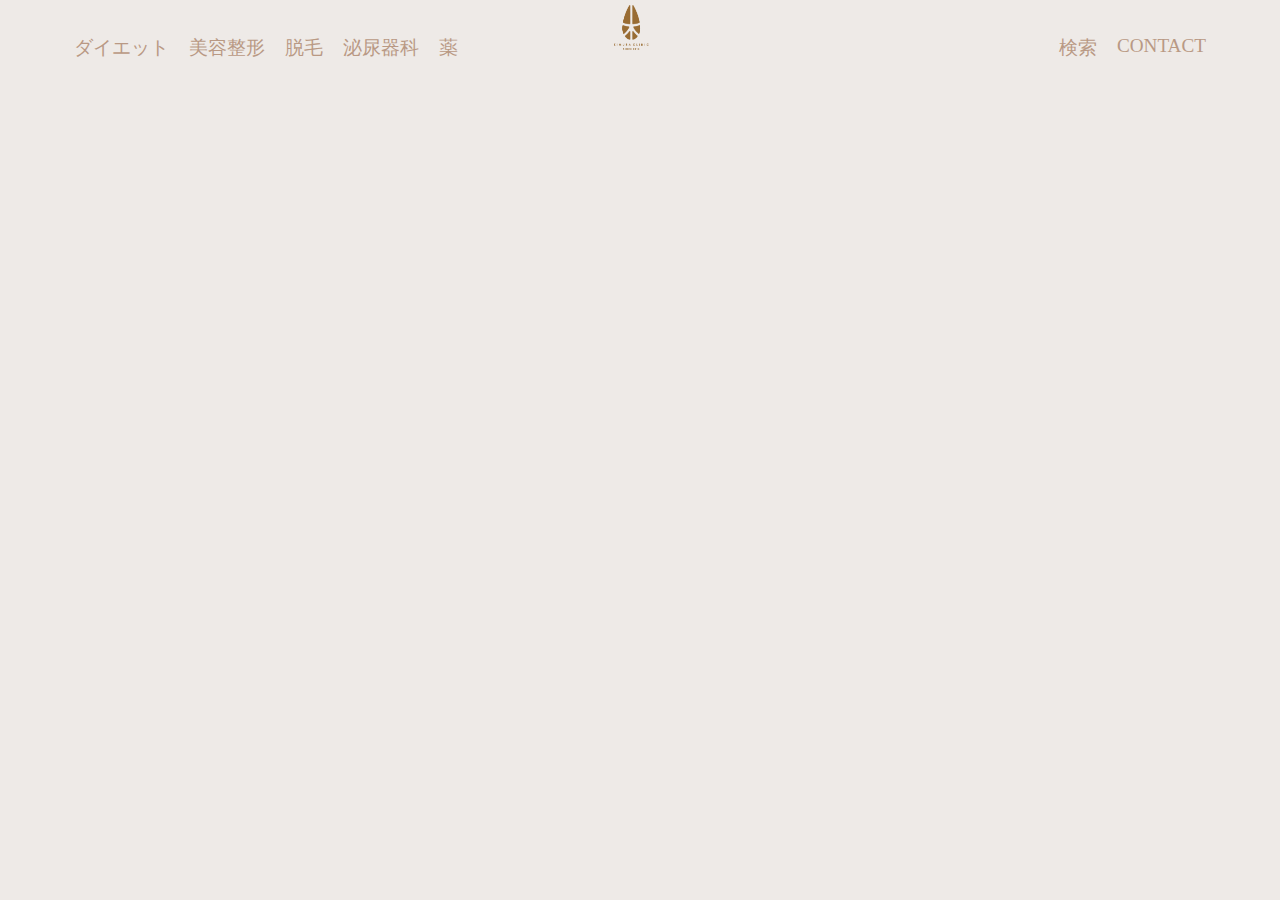
<file: toppage.html>
<!DOCTYPE html>
<html lang="en">

<head>
    <meta charset="UTF-8">
    <meta http-equiv="X-UA-Compatible" content="IE=edge">
    <meta name="viewport" content="width=device-width, initial-scale=1.0">
    <link rel="stylesheet" href="stylesheet.css">
    <title>Kenkou-labo</title>
</head>

<body>
    <div class="header">
        <div class="header_wrapper">
            <div class="header_titles">
                <li>
                    <p><a href="" target="_blank">ダイエット</a></p>
                </li>
                <li>
                    <p><a href="" target="_blank">美容整形</a></p>
                </li>
                <li>
                    <p><a href="" target="_blank">脱毛</a></p>
                </li>
                <li>
                    <p><a href="" target="_blank">泌尿器科</a></p>
                </li>
                <li>
                    <p><a href="" target="_blank">薬</a></p>
                </li>
            </div>
            <div class="header_icon">
                <a><img src="media_library/Untitled-1.png"></a>
            </div>
            <div class="header_menues">
                <li>
                    <p><a href="" target="_blank">検索</a></p>
                </li>
                <li>
                    <p><a href="" target="_blank">CONTACT</a></p>
                </li>
            </div>
        </div>
    </div>

</body>

</html>
</file>
<file: stylesheet.css>
* {
    box-sizing: border-box;
    margin: 0;
    padding: 0;
}

html {
    font-size: 10px;
    display: block;
}

body {
    background-color: #EEEAE7;
}

a {
    text-decoration: none;
    font-size: 2rem;
}

a:visited {
    color: inherit;
}

ul,
li {
    list-style: none;
}

.SP {
    display: none;
}


/*ヘッダー*/

.header {
    max-width: 90vw;
    margin: 0 auto;
    height: 5rem;
}

.header_wrapper {
    display: flex;
}

.header_titles {
    color: #B99984;
    display: flex;
    margin-top: 2.5rem;
}

.header_titles p,
.header_menues p {
    padding: 1rem;
}

.header_titles a,
.header_menues a {
    font-size: 1.5vw;
}

.header_icon {
    margin-top: 0.5rem;
    position: absolute;
    left: 48%;
}

.header_icon img {
    width: 35px;
    height: 45px;
}

.header_menues {
    color: #B99984;
    display: flex;
    margin: 2.5rem 0 0 auto;
}


/*アイキャッチ部分*/

.eyecatch {
    max-width: 1080px;
    display: flex;
    margin: 10rem auto 0;
    justify-content: center;
    align-items: center;
}

.eyecatch p {
    font-size: 1.6rem;
    color: #B99984;
}

.left_comments {
    border-bottom: 2px solid #B0917D;
    margin-bottom: 3rem;
}

.left_comments p {
    font-size: 1.3rem;
}

.left_comments h2 {
    color: #B99984;
    font-size: 2.2rem;
    font-weight: 500;
}

.eyecatch_img {
    margin: 0 6rem;
    max-width: 45vw;
    max-height: 480px;
}

.eyecatch_img img {
    max-width: 100%;
}

.eyecatch_img h1 {
    position: absolute;
    font-family: Helvetica;
    z-index: 1;
    font-weight: 500;
    font-size: 7vw;
    color: #806B5D;
    top: 60%;
    left: 25%;
}

.right_comments {
    border-top: 2px solid #B0917D;
    align-self: flex-end;
    margin-bottom: 8rem;
}


/*ディバイダー*/

.divider p {
    color: #806B5D;
    font-size: 2rem;
    white-space: nowrap;
}

.divider {
    margin-top: 10rem;
    display: flex;
    align-items: center;
    justify-content: center;
}

.divider:before,
.divider:after {
    border-top: 1px solid #B1907D;
    content: "";
    width: 100%;
}

.divider:before {
    margin-right: 2rem;
}

.divider:after {
    margin-left: 2rem;
}


/*背景黄色部分共通*/

.FR_articles {
    background-color: #EFE7DD;
    margin-top: 5rem;
}


/*カルーセル*/

.carousel {
    max-width: 75vw;
    margin: 0 auto;
    display: flex;
    justify-content: center;
    overflow-x: hidden;
}

.items {
    display: flex;
    flex-flow: row nowrap;
    align-items: center;
    width: 100%;
    height: 100%;
    margin: 0;
    padding: 0;
}

.item {
    display: flex;
    justify-content: center;
    min-width: 100%;
    height: 100%;
    margin: 0;
}

.article {
    max-width: 45%;
    margin: 5rem 2rem;
    position: relative;
}

.article p {
    font-size: 2rem;
    line-height: 4rem;
    color: #707070;
    padding: 0 2rem;
}

.article img {
    width: 100%;
}


/*スライドナビゲーション*/

.slideshow_nav a {
    position: absolute;
    display: flex;
    margin-top: 20rem;
    opacity: 0.7;
}

.slideshow_nav a.prev {
    left: 5%;
    margin-left: 10px;
    align-self: center;
}

.slideshow_nav a.next {
    right: 5%;
    margin-right: 10px;
    align-self: center;
}

.slideshow_nav a.disabled {
    display: none;
}

.slideshow_nav a:hover {
    opacity: 1;
}


/*CTA*/

.cta {
    text-align: center;
    margin-top: 5rem;
}

.cta img {
    max-width: 300px;
    width: 30%
}


/*画像部分*/

.img_divider {
    max-width: 1080px;
    margin: 12rem auto 0;
}

.img_divider img {
    width: 100%;
    height: 80%;
}


/*診療項目*/

.medical_articles {
    display: flex;
    justify-content: space-around;
    max-width: 1080px;
    width: 80vw;
    margin: 0 auto;
}

.medical_item {
    background-color: #FFF;
    margin: 5rem 2rem;
    width: 20%;
}

.medical_item:hover {
    background-color: #e6e6e6;
}

.img_container {
    margin: 3rem 1rem;
    border-bottom: 4px solid #D8C5B5;
    text-align: center;
}

.img_container img {
    width: 80%;
    padding: 2rem 0;
}

.medical_item p {
    font-size: 1.8rem;
    font-weight: 600;
    text-align: center;
    color: #B99984;
    margin-bottom: 3rem;
}


/*画像CTA部分*/

.art_part {
    background-color: #EFE7DD;
    margin-top: 15rem;
    padding-bottom: 3rem;
}

.art_container {
    max-width: 80vw;
    margin: 0 auto;
    display: flex;
    justify-content: center;
}

.art_divider {
    width: 50%;
    text-align: center;
}

.left_img {
    background-image: url(media_library/長方形\ 158.png);
    background-size: cover;
    margin: 3rem;
    width: 70%;
    height: 90%;
    display: flex;
}

.left_img img {
    width: 70%;
    height: 80%;
    justify-content: flex-start;
    align-self: flex-end;
}

.right_img {
    text-align: center;
}

.right_img img {
    width: 80%;
    height: 100%;
    margin-top: 2rem;
}

.bottom_art {
    background-color: #EFE7DD;
    margin-top: 20rem;
    text-align: center;
}


/*画像部分*/

.bottom_art img {
    max-width: 1080px;
}


/*フッターのディバイダー*/

.divider_bottom {
    margin-top: 2rem;
    display: flex;
    align-items: center;
    justify-content: center;
}

.divider_bottom:before,
.divider_bottom:after {
    border-top: 1px solid #B1907D;
    content: "";
    width: 45%;
}


/*フッター*/

.footer {
    text-align: center;
    margin: 3rem 0 4rem;
}

.footer p {
    color: #806B5D;
    font-size: 1.3rem;
    line-height: 3rem;
}

@media screen and (max-width:767px) {
    html {
        font-size: 6px;
    }
    .SP {
        display: block;
    }
    .PC {
        display: none;
    }
    .header {
        max-width: 100vw;
        height: 7rem;
        position: sticky;
        top: 0px;
        z-index: 2;
        background-color: #EEEAE7;
    }
    .header_icon {
        position: absolute;
        left: 47%;
    }
    .header_icon img {
        width: 25px;
        height: 35px;
    }
    .header_menues {
        margin: 1.5rem auto 0 1rem;
    }
    .header_menues a {
        font-size: 2rem;
        font-weight: 600;
    }
    /*アコーディオン*/
    .accordion>dl {
        position: absolute;
        right: 0;
        top: -35%;
    }
    .accordion>dl>dt {
        padding: 1.5rem 5rem 0;
        font-size: 2.5rem;
        font-weight: 600;
        color: #B99984;
        border-bottom: none !important;
    }
    .accordion>dl>dd>ul>li,
    .accordion>ul>li {
        border-bottom: 1px solid #BDBDBD;
        height: 10rem;
        line-height: 10rem;
        position: relative;
    }
    .accordion>dl>dt:after {
        content: "≡";
        position: absolute;
        right: 10px;
        top: 50%;
        line-height: initial;
        margin: -2rem 0 0;
        font-size: 4rem;
        font-weight: bold;
    }
    .accordion>dl>dt.dopen:after {
        content: "-";
    }
    .accordion>dl>dd {
        background-color: #806B5D;
        display: none;
        position: absolute;
        right: -2%;
        z-index: 2;
    }
    .accordion>dl>dt,
    .accordion>dl>dd>ul>li,
    .accordion>ul>li {
        border-bottom: 1px solid #BDBDBD;
        height: 10rem;
        line-height: 10rem;
        position: relative;
    }
    .accordion>dl>dd>ul>li:after {
        content: "";
        width: 8px;
        height: 8px;
        border-top: 1px solid #fff;
        border-right: 1px solid #fff;
        -moz-transform: rotate(45deg);
        -webkit-transform: rotate(45deg);
        transform: rotate(45deg);
        position: absolute;
        top: 50%;
        right: 2rem;
        margin: -0.7rem 0 0;
    }
    .accordion>dl>dd a,
    .accordion>ul>li a {
        display: block;
        padding: 0 4rem;
        box-sizing: border-box;
        color: #fff;
    }
    .eyecatch {
        max-width: 90vw;
        margin: 8rem auto 0;
        display: flex;
        flex-direction: column;
        justify-content: left;
    }
    .eyecatch p {
        font-size: 2rem !important;
    }
    .eyecatch_img {
        margin: 3rem;
        order: -1;
        display: flex;
        justify-content: center;
    }
    .eyecatch_img img {
        max-width: 60vw;
        text-align: center;
    }
    .eyecatch_img h1 {
        top: 27.5%;
        left: 17%;
        font-size: 9vw;
    }
    .left_comments {
        border-left: 2px solid #B0917D;
        border-bottom: none;
        margin: 2rem auto 2rem 15vw;
        padding-left: 2rem;
        text-align: center;
    }
    .right_comments {
        border-right: 2px solid #B0917D;
        border-top: none;
        margin: 2rem 15vw 2rem auto;
        padding-right: 2rem;
        text-align: center;
    }
    .divider p {
        font-size: 2rem;
    }
    .divider {
        margin-top: 10rem;
    }
    .articles_container {
        max-width: 90vw;
        flex-wrap: wrap;
    }
    .article {
        width: 65%;
        height: 80%;
        margin: 5rem auto;
    }
    .article p {
        font-size: 2.5rem;
    }
    .article_link {
        padding-bottom: 3rem;
    }
    .article_link p {
        font-size: 2rem;
        text-align: center;
        color: #B0917D;
    }
    .cta {
        margin-top: 7rem;
    }
    .cta img {
        max-width: 250px;
        width: 45%;
    }
    .img_divider {
        width: 100%;
        margin: 10rem auto 0;
    }
    .medical_articles {
        flex-wrap: wrap;
        max-width: 85vw;
    }
    .medical_item {
        margin: 5rem 2rem;
        width: 40%;
    }
    .img_container {
        margin: 2rem 1rem;
    }
    .img_container img {
        width: 70%;
        padding: 2rem 0;
    }
    .medical_item p {
        font-size: 2rem;
    }
    .article {
        margin: 5rem 2rem;
    }
    .art_container {
        max-width: 80vw;
        display: block;
    }
    .art_part {
        margin-top: 10rem;
    }
    .art_divider {
        width: 100%;
        text-align: center;
    }
    .left_img {
        display: none;
    }
    .right_img {
        text-align: center;
    }
    .right_img img {
        width: 230px;
        height: 280px;
    }
    .bottom_art {
        margin-top: 10rem;
    }
    .bottom_art img {
        width: 100%;
    }
}
</file>
